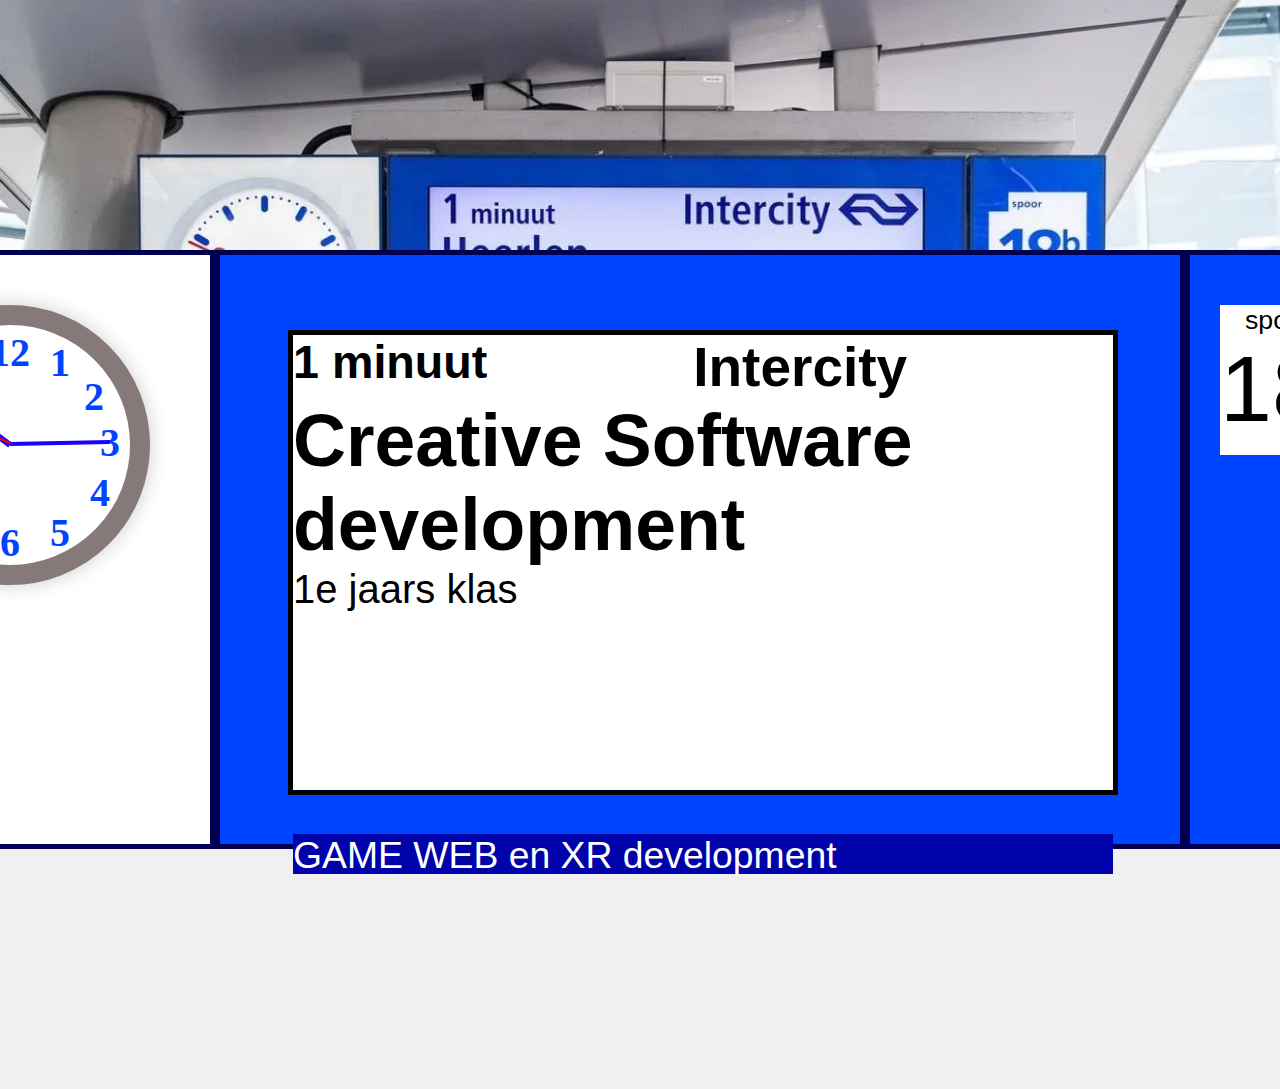
<file: web/grid/index.html>
<!DOCTYPE html>
<html>

<head>
  <link rel="stylesheet" href="style.css">
</head>

<body>
  <style>
    body {
      background-image: url('web_20190614-084245_SV7704-1-e1620722339187.webp');
      background-repeat: no-repeat;
      background-size: 100%;
      padding: 250px;
      margin-right: 60px;
    }
  </style>
  <div id="container">

<!-- Left -->
    <div id="left">
      <div class="clock">
        <div class="clock-face">
          <div class="number number1">1</div>
          <div class="number number2">2</div>
          <div class="number number3">3</div>
          <div class="number number4">4</div>
          <div class="number number5">5</div>
          <div class="number number6">6</div>
          <div class="number number7">7</div>
          <div class="number number8">8</div>
          <div class="number number9">9</div>
          <div class="number number10">10</div>
          <div class="number number11">11</div>
          <div class="number number12">12</div>
          <div class="hand hour-hand"></div>
          <div class="hand minute-hand"></div>
          <div class="hand second-hand"></div>
        </div>
      </div>
    </div>

<!-- Middle -->
    <div id="middle">
      <div class="infoBoard">
        <div class="item1">1 minuut</div>
        <div class="item2">Intercity</div>
        <div class="item3">Creative Software development</div>
        <div class="item4">1e jaars klas</div>
        <div class="item5">GAME WEB en XR development</div>
      </div>
    </div>

<!-- Right -->
    <div id="right">
      <div id="spoorInfo">
        <div class="item6">spoor</div>
        <div class="item7">18b</div>
        <div class="item8"></div>
      </div>
    </div>
  </div>
  <script src="script.js"></script>
</body>

</html>
</file>
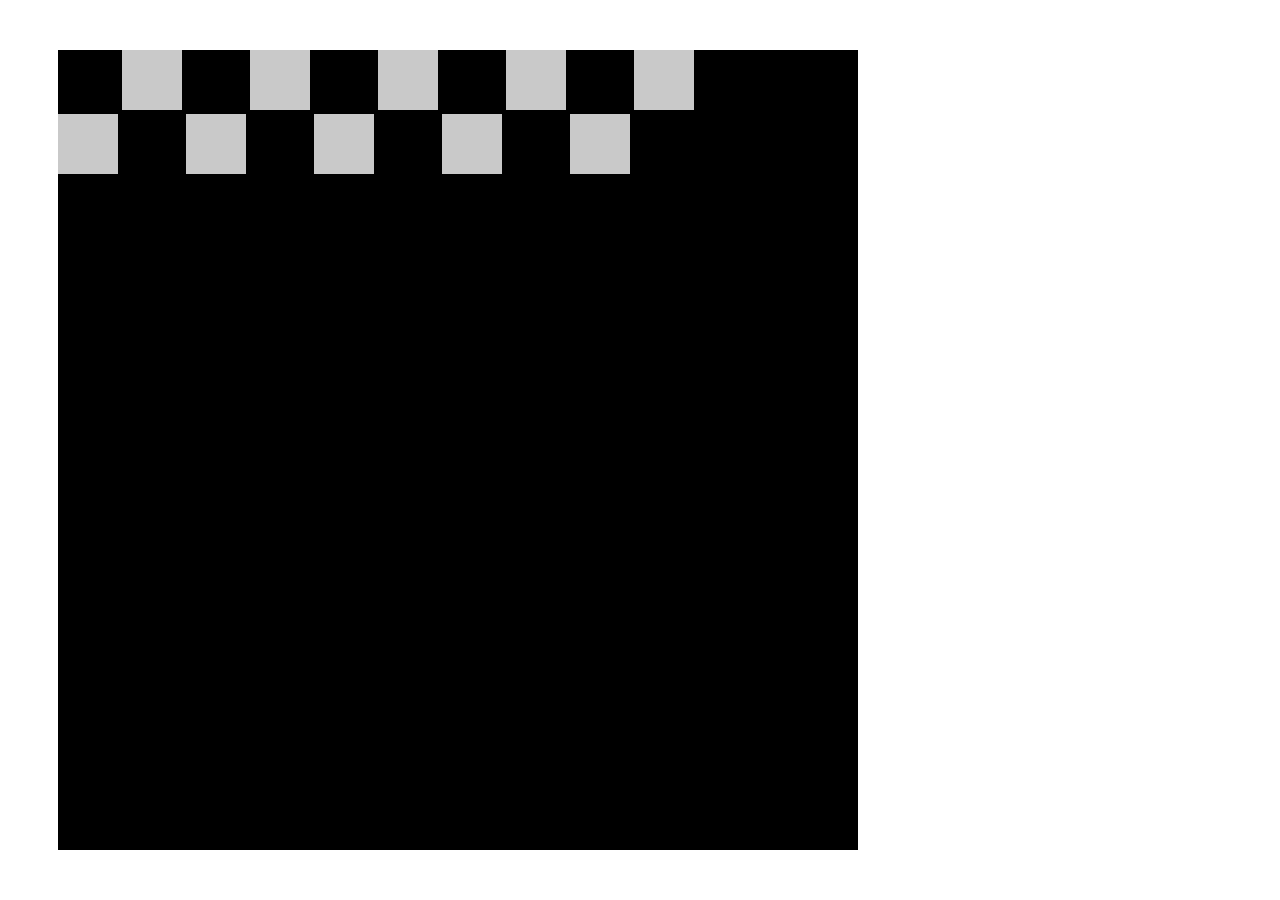
<file: web/schaakbord/index.html>
<!DOCTYPE html>
<html lang="en">
<head>
    <meta charset="UTF-8">
    <meta name="viewport" content="width=device-width, initial-scale=1.0">
    <title>Document</title>
    <link rel="stylesheet" href="style.css">
</head>
<body>
    <div id="schaakbord">
        <div id="div1"></div>
        <div id="div2"></div>
        <div id="div3"></div>
        <div id="div4"></div>
        <div id="div5"></div>
        <div id="div6"></div>
        <div id="div7"></div>
        <div id="div8"></div>
        <div id="div9"></div>
        <div id="div10"></div>
        <div id="div11"></div>
        <div id="div12"></div>
        <div id="div13"></div>
        <div id="div14"></div>
        <div id="div15"></div>
        <div id="div16"></div>
        <div id="div17"></div>
        <div id="div18"></div>
        <div id="div19"></div>
        <div id="div20"></div>
        <div id="div21"></div>
    </div>
</body>
</html>
</file>
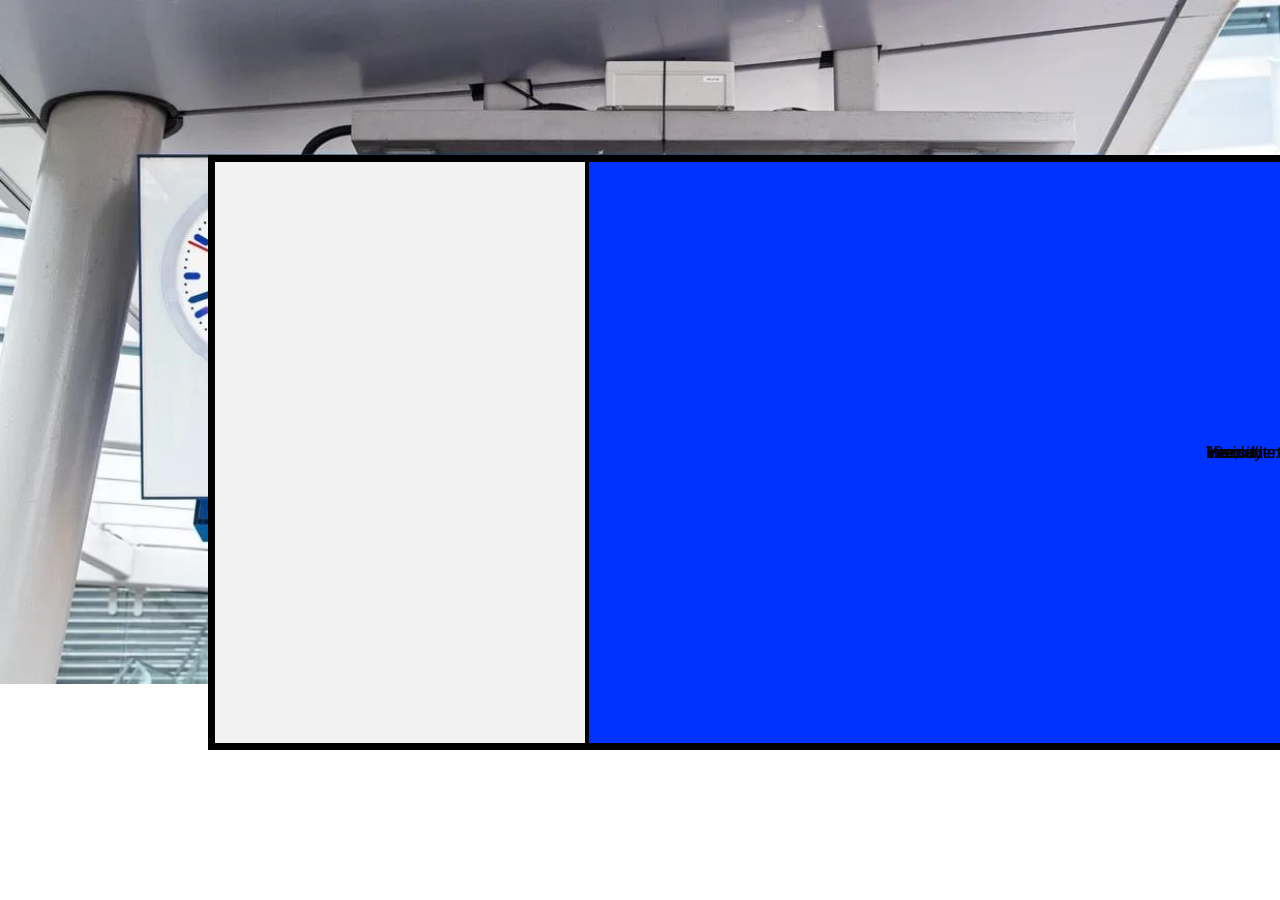
<file: web/trein/index.html>
<!DOCTYPE html>
<html lang="en">
<head>
    <meta charset="UTF-8">
    <meta name="viewport" content="width=device-width, initial-scale=1.0">
    <title>Weekopdracht - NS-Treinbord</title>
    <link rel="stylesheet" href="style.css">
</head>
<body>
    <style>
        body {
          background-image: url('web_20190614-084245_SV7704-1-e1620722339187.webp');
          background-repeat: no-repeat;
          background-size: 100%;
        }
        </style>
    <div id="container">
        <div id="left">
            <!-- hier komt de klok -->
        </div>
        <div id="middle">
                <div id="time">1 minuut</div>
                <div id="traintype">Intercity</div>
                <div id="destination">Heerlen</div>
                <div id="route">Via ;s-Hertogenbosch</div>
                <div id="next">Hierna/next: 08:54 Venlo</div>
            <!-- Hier komt de reizigers info -->
        </div>
        <div id="right">
            <!-- hier komt het spoor nummer -->
        </div>
    </div>
</body>
</html>
</file>
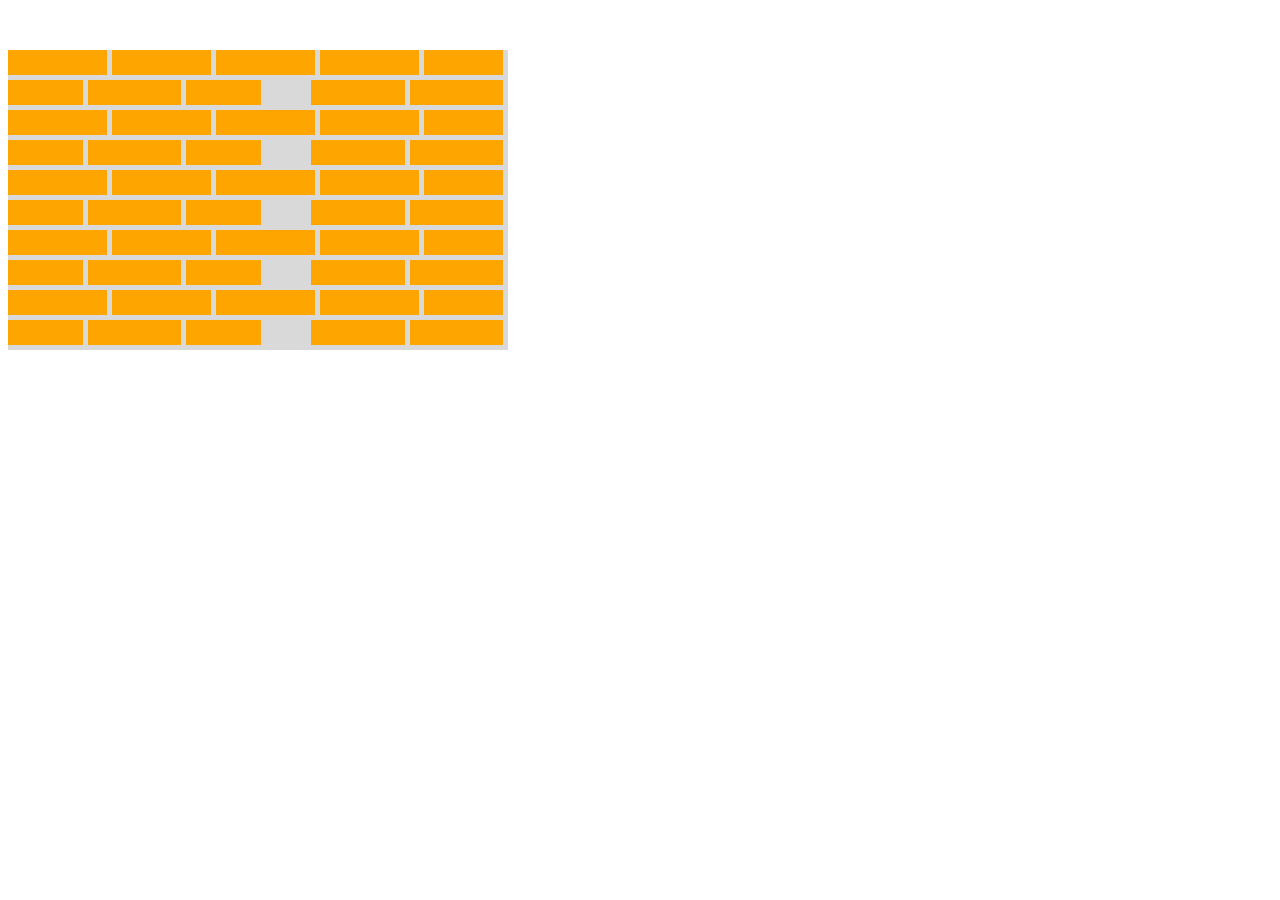
<file: web/Wall/index.html>
<!DOCTYPE html>
<html lang="en">
<head>
    <meta charset="UTF-8">
    <meta name="viewport" content="width=device-width, initial-scale=1.0">
    <title>Document</title>
    <link rel="stylesheet" href="style.css">
</head>
<body>
    <div id="muur4"></div>



<script>
        for (let index = 0; index < 10; index++) {

          var rij = document.createElement("div");
          rij.className = "rij";

          for (let steenindex = 0; steenindex < 5; steenindex++) {
            var steen = document.createElement("div");
            steen.className = "steen";
            rij.appendChild(steen);
          }

          document.getElementById("muur4").appendChild(rij);
        }
      </script>


    <!-- <div id="muur">
        <div class="rij">
            <div id="steen"></div>
            <div id="steen"></div>
            <div id="steen"></div>
            <div id="steen"></div>
            <div id="steen"></div>
        </div>
        <div class="rij">
            <div id="steen"></div>
            <div id="steen"></div>
            <div id="steen"></div>
            <div id="steen"></div>
            <div id="steen"></div>
        </div>
        <div class="rij">
            <div id="steen"></div>
            <div id="steen"></div>
            <div id="steen"></div>
            <div id="steen"></div>
            <div id="steen"></div>
        </div>
        <div class="rij">
            <div id="steen"></div>
            <div id="steen"></div>
            <div id="steen"></div>
            <div id="steen"></div>
            <div id="steen"></div>
        </div>
    </div> -->
</body>
</html>
</file>
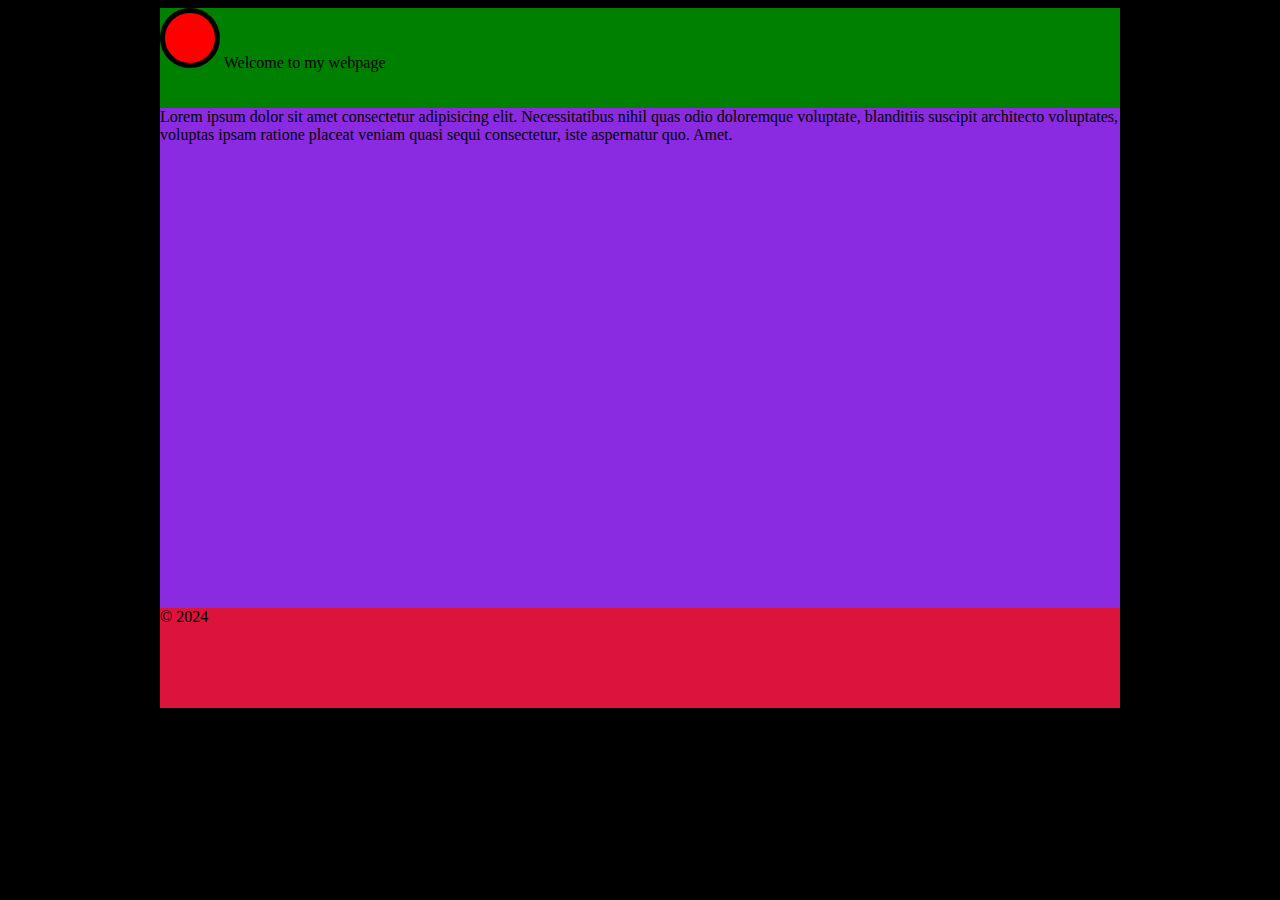
<file: web/Workshop 2/index.html>
<!DOCTYPE html>
<html lang="en">
<head>
    <meta charset="UTF-8">
    <meta name="viewport" content="width=device-width, initial-scale=1.0">
    <title>Workshop 2</title>
    <link rel="stylesheet" href="style.css">
</head>
<body>
    <div id="container">
        <div id="header">
            <span id="logo"></span>
            Welcome to my webpage
        </div>
        <div id="content">
            Lorem ipsum dolor sit amet consectetur adipisicing elit. Necessitatibus nihil quas odio doloremque voluptate, blanditiis suscipit architecto voluptates, voluptas ipsam ratione placeat veniam quasi sequi consectetur, iste aspernatur quo. Amet.
        </div>
        <div id="footer">
            &copy; 2024
        </div>
    </div>
</body>
</html>
</file>
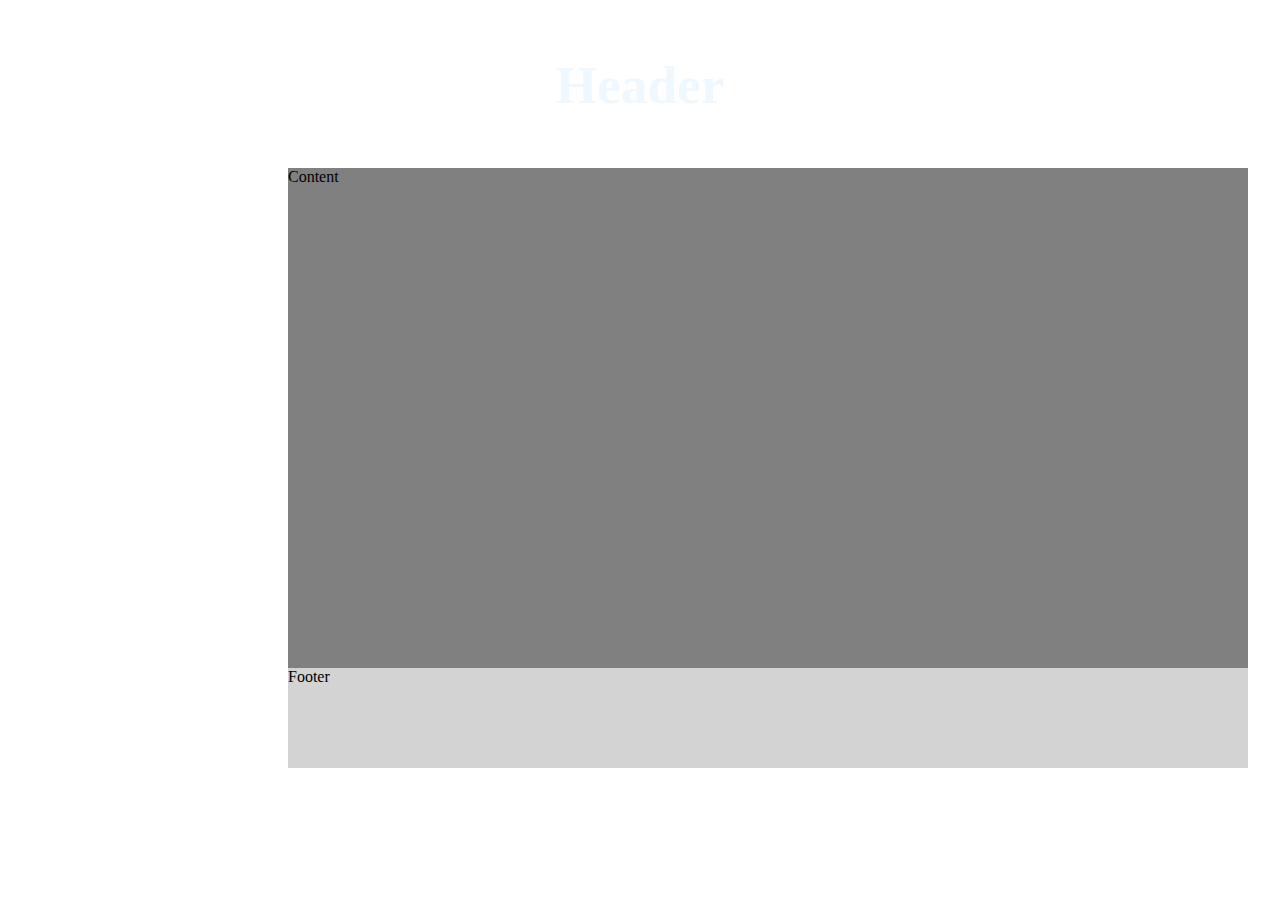
<file: web/workshop 3/index.html>
<!DOCTYPE html>
<html lang="en">
<head>
    <meta charset="UTF-8">
    <meta name="viewport" content="width=device-width, initial-scale=1.0">
    <title>Document</title>
    <link rel="stylesheet" href="style.css">
</head>
<body>
    <div id="container">
        <div id="header">
            <H1>Header</H1>
        </div>
        <div id="content">Content</div>
        <div id="footer">Footer</div>
    </div>
</body>
</html>
</file>
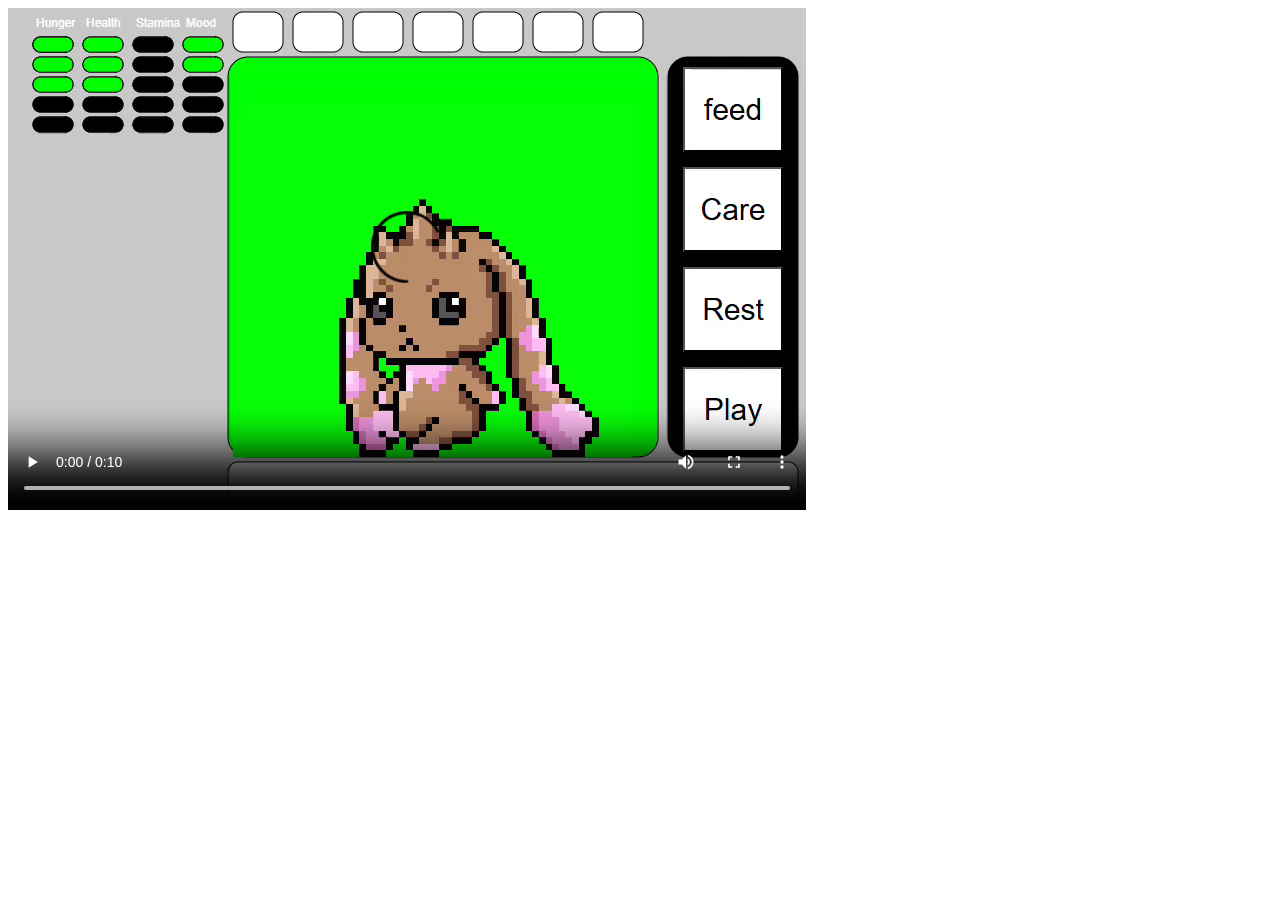
<file: web/Portfolio/periode1.html>
<!DOCTYPE html>
<html lang="en">
<head>
    <meta charset="UTF-8">
    <meta name="viewport" content="width=device-width, initial-scale=1.0">
    <title>Document</title>
</head>
<body>
    <video src="videos/tamagotchi.mp4" controls>
        Your browser does not support the video tag.
      </video>
</body>
</html>
</file>
<file: web/grid/style.css>
.item1 { grid-area: departureTime; }
.item2 { grid-area: trainType; }
.item3 { grid-area: destination; }
.item4 { grid-area: route; }
.item5 { grid-area: next; }
.item6 {grid-area: spoor;}
.item7 {grid-area: spoorNr;}
.item7 {grid-area: spoorLt;}

#container {
  background-color: rgb(0, 0, 0);
  width: 1610px;
  height: 589px;
  display: flex;
  
}

#left {
background-color: #ffffff;
margin: 0, 0;
width: 400px;
height: 100%;
border: 5px solid rgb(0, 0, 82);
}

#middle {
background-color: #0044ff;
width: 960px;
height: 100%;
border: 5px solid rgb(0, 0, 82);
}

#right {
background-color: #0044ff;
width: 220px;
height: 100%;
border: 5px solid rgb(0, 0, 82);
}
#spoorInfo{
  margin-left: 30px;
  margin-top: 50px;
  background-color: #ffffff;
  width: 165px;
  height: 150px;
}
.infoBoard {
  margin-top: 75px;
  margin-left: 68px;
  background-color: #ffffff;
  width: 820px;
  height: 455px;
  border: 5px solid black;
  display: grid;
  grid-template-areas:
  'departureTime trainType'
  'destination destination'
  'route route'
  'next next';
}
.item1{
  font-size: 35pt;
  font-weight: 600;
  font-family: sans-serif;
}
.item2{
  font-family: sans-serif;
  font-size: 55px;
  font-weight: 600;
}

.item3{
  font-family: sans-serif;
  font-size: 55pt;
  font-weight: 700;
}

.item4{
  font-family: sans-serif;
  font-size: 30pt;
  font-weight: 300;
}

.item5{
  background-color: rgb(0, 3, 170);
  font-family: sans-serif;
  font-size: 28pt;
  color: #ffffff;
  margin-top: 222px;
  height: 40px;
}

.item6{
font-family: sans-serif;
font-size: 20pt;
margin-left: 25px;
font-weight: 500;
}

.item7{
  font-family: sans-serif;
  font-size: 70pt;
}
.item8{
  font-family: sans-serif;
  font-size: 45pt;
}

body {
  display: flex;
  justify-content: center;
  align-items: center;
  background: #f0f0f0;
  margin: 0;
}

.clock {
  margin-top: 50px;
  margin-left: 15%;
  width: 200px;
  height: 200px;
  border: 20px solid rgb(134, 121, 121);
  border-radius: 50%;
  position: relative;
  padding: 20px;
  box-shadow: 0 0 20px rgba(0, 0, 0, 0.2);
  background: white;
}

.clock-face {
  position: relative;
  width: 100%;
  height: 100%;
  transform: translateY(-3px); /* Fix for the hands positioning */
}

.hand {
  width: 50%;
  background: rgb(30, 0, 255);
  position: absolute;
  top: 50%;
  transform-origin: 100%;
  transform: rotate(90deg);
  transition: all 0.05s;
  transition-timing-function: cubic-bezier(0.1, 2.7, 0.58, 1);
}

.hour-hand {
  height: 6px;
}

.minute-hand {
  height: 4px;
}

.second-hand {
  height: 2px;
  background: red;
}

.number {
  color: #0044ff;
  position: absolute;
  font-size: 30pt;
  font-weight: 600;
  transform: translate(-50%, -50%);
}

.number1  { top: 10%; left: 75%; }
.number2  { top: 27%; left: 92%; }
.number3  { top: 50%; left: 100%; }
.number4  { top: 75%; left: 95%; }
.number5  { top: 95%; left: 75%; }
.number6  { top: 100%; left: 50%; }
.number7  { top: 95%; left: 25%; }
.number8  { top: 75%; left: 10%; }
.number9  { top: 50%; left: 0%; }
.number10 { top: 27%; left: 10%; }
.number11 { top: 10%; left: 25%; }
.number12 { top: 5%; left: 50%; }
</file>
<file: web/schaakbord/style.css>
#schaakbord {
   background-color: black;
   margin: 50px;
   height: 800px;
   width: 800px;

}

#schaakbord #div1 {
    width: 60px;
    height: 60px;
    display: inline-block;
    background-color: #000000;
    
}

#schaakbord #div2 {
    width: 60px;
    height: 60px;
    display: inline-block;
    background-color: #c9c9c9;
}

#schaakbord #div3 {
    width: 60px;
    height: 60px;
    display: inline-block;
    background-color: #000000;
}

#schaakbord #div4 {
    width: 60px;
    height: 60px;
    display: inline-block;
    background-color: #c9c9c9;
}
#schaakbord #div5 {
    width: 60px;
    height: 60px;
    display: inline-block;
    background-color: #000000;
}

#schaakbord #div6 {
    width: 60px;
    height: 60px;
    display: inline-block;
    background-color: #c9c9c9;
}
#schaakbord #div7 {
    width: 60px;
    height: 60px;
    display: inline-block;
    background-color: #000000;
}

#schaakbord #div8 {
    width: 60px;
    height: 60px;
    display: inline-block;
    background-color: #c9c9c9;
}
#schaakbord #div9 {
    width: 60px;
    height: 60px;
    display: inline-block;
    background-color: #000000;
}

#schaakbord #div10 {
    width: 60px;
    height: 60px;
    display: inline-block;
    background-color: #c9c9c9;
}


#schaakbord #div12 {
    width: 60px;
    height: 60px;
    display: inline-block;
    background-color: #c9c9c9;
}

#schaakbord #div13 {
    width: 60px;
    height: 60px;
    display: inline-block;
    background-color: #000000;
}

#schaakbord #div14 {
    width: 60px;
    height: 60px;
    display: inline-block;
    background-color: #c9c9c9;
}
#schaakbord #div15 {
    width: 60px;
    height: 60px;
    display: inline-block;
    background-color: #000000;
}

#schaakbord #div16 {
    width: 60px;
    height: 60px;
    display: inline-block;
    background-color: #c9c9c9;
}
#schaakbord #div17 {
    width: 60px;
    height: 60px;
    display: inline-block;
    background-color: #000000;
}

#schaakbord #div18 {
    width: 60px;
    height: 60px;
    display: inline-block;
    background-color: #c9c9c9;
}
#schaakbord #div19 {
    width: 60px;
    height: 60px;
    display: inline-block;
    background-color: #000000;
}

#schaakbord #div20 {
    width: 60px;
    height: 60px;
    display: inline-block;
    background-color: #c9c9c9;
}
</file>
<file: web/trein/style.css>
#container{
    display: flex;
    margin-top: 155px;
    margin-left: 200px;
    width: 1440px;
    height: 585px;
    border: 5px solid black;
    font-family: Arial, Helvetica, sans-serif;
}

#left{

    width: 370px;
    background-color: #f2f2f2;
    height: auto;
    border: 2px solid black;
}

#middle {
    width: 860px;
    display: grid;
    height: auto;
    background-color: rgb(0, 51, 255);
    border: 2px solid black;
    grid-area: TrainInfo;
    grid-template-columns: 100px 100px 100px 50px
    100px 100px
}

#right{
    width: 198px;
    height: auto;
    background-color: rgb(0, 51, 255);
    border: 2px solid black;
}

#time { grid-area: time; }
#traintype { grid-area: traintype; }
#destination { grid-area: destination; }
#route { grid-area: route; }
#next { grid-area: next; }

#grid-container {
  grid-template-areas:
    'time traintype'
    'destination destination'
    'route route'
    'next next';
}
</file>
<file: web/Wall/style.css>
/* #muur {
    width: 500px;
    height: 300px;
    background-color: #d9d9d9;
}

.rij {
    display: flex;
}

#steen {
    background-color: #ffa500;
    width: 100px;
    height: 25px;
    display: inline-block;
    margin-right: 5px;
    margin-bottom: 5px;
}





.geen_cement_rechts {
margin-right: 0;
}

.smaller {
    width: 80px;
} */
#muur4 {
    margin-top: 50px;
    width: 500px;
    height: 300px;
    background: #d9d9d9;
}

.steen {
    background: #ffa500;
    width: 100px;
    height: 25px;
    display: inline-block;
    margin-bottom: 5px;
    margin-right: 5px;
}

.rij {
    display: flex;
}

#muur4 .rij:nth-child(even) .steen:nth-child(1) {
    width: 80px;
}

#muur4 .rij:nth-child(even) .steen:nth-child(3){
    width: 80px;
    margin-right: 50px;
}

#muur4 .rij:nth-child(odd) .steen:nth-child(5) {
    width: 80px;
}
</file>
<file: web/Workshop 2/style.css>
body {
    background-color: #000;
}

#container {
    background-color: aquamarine;
    width: 100%;
    max-width: 960px;
    margin: 0 auto;
}

#header {
    background-color: green;
    height: 100px;

}

#content {
    background-color: blueviolet;
    height: 500px;
}

#footer {
    background-color: crimson;
    height: 100px;
}

#logo {
    color: #fff;
    width: 50px;
    height: 50px;
    border: 5px solid black;
    display: inline-block;
    max-width: 100px;
    background-color: red;
    border-radius: 50%     ;
}
</file>
<file: web/workshop 3/style.css>
#header {
    background-image: url("http://jos.gluwebsite.nl/lessen/web/blue.png");
    background-position: center;
    height: 150px;
    background-repeat: no-repeat;
    text-align: center;
    padding-top: 10px;
    font-size: 20pt;
    color: aliceblue;
}

#content {
    background-color: gray;
    height: 500px;
    width: 960px;
   margin-left: 280px;
   
}

#footer {
    background-color: lightgray;
    height: 100px;
    width: 960px;
    margin-left: 280px;
    
}
</file>
